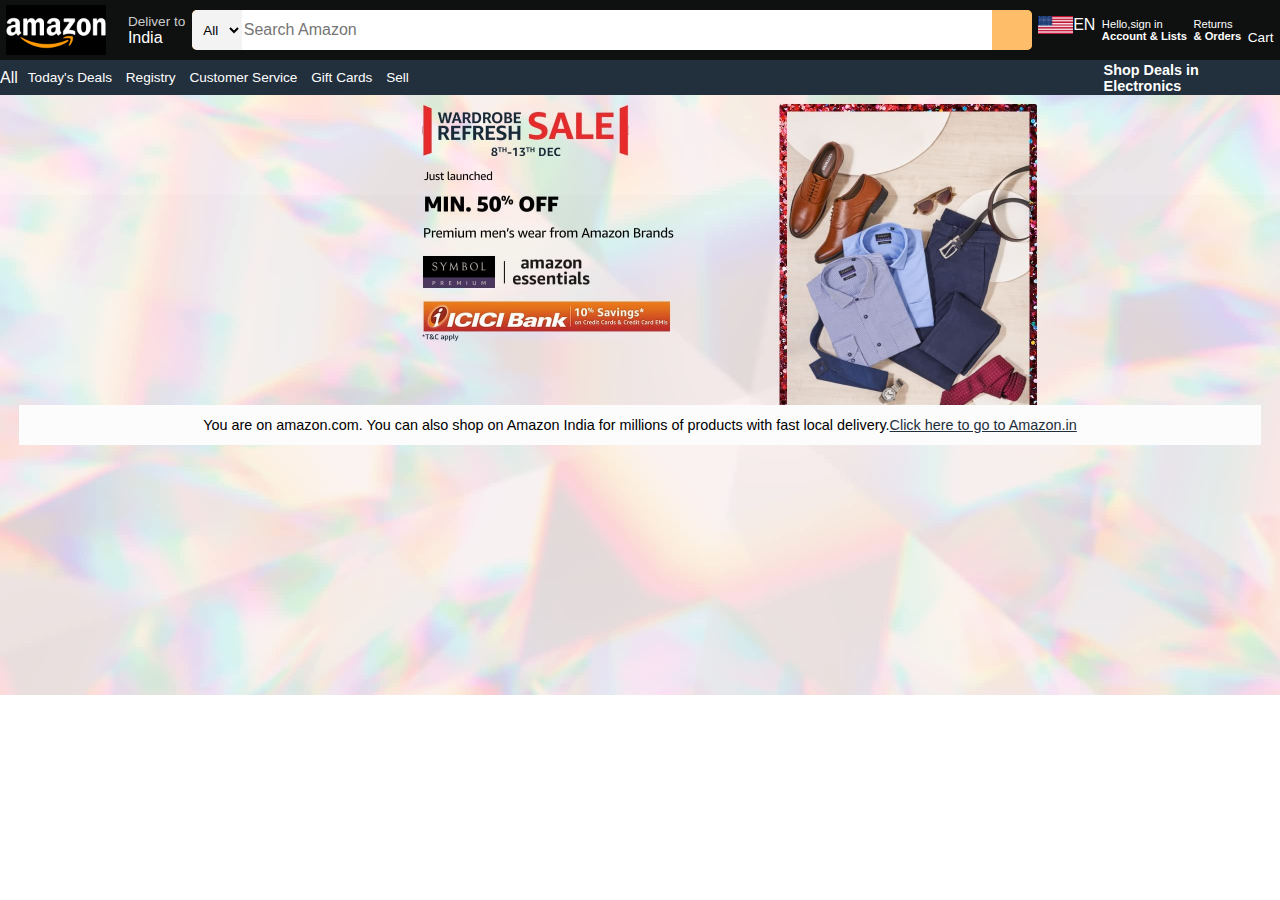
<file: index.html>
<!DOCTYPE html>
<html lang="en">
<head>
    <meta charset="UTF-8">
    <meta name="viewport" content="width=device-width, initial-scale=1.0">
    <title>Amazon</title>
    <link rel="stylesheet" href="https://cdnjs.cloudflare.com/ajax/libs/font-awesome/6.4.2/css/all.min.css" integrity="sha512-z3gLpd7yknf1YoNbCzqRKc4qyor8gaKU1qmn+CShxbuBusANI9QpRohGBreCFkKxLhei6S9CQXFEbbKuqLg0DA==" crossorigin="anonymous" referrerpolicy="no-referrer" />
    <link rel="stylesheet" href="Amazon.css">

   
</head>
<body>
    <header>
    <div id="navbar">
        <div class="nborder" id="nav-logo">
            <div id="logo"></div>

        </div>
        <div id="d-icon" class="nborder">
            <p id="d-add">Deliver to</p>
            <div id="d-ind">
                <i class="fa-solid fa-location-dot"></i>
                <p id="ind-name">India</p>
            </div>
        </div>
        <div id="nav-search">
            <select class="search-select">
                <option>All</option>
                <option>Arts &amp; Crafts</option>
            </select>
            <input id="search-input" placeholder="Search Amazon">
        <div id="search-icon">
            <i class="fa-solid fa-magnifying-glass"></i>
        </div>
    </div>
    
    <div id="language" class="nborder">
        <div id="flagcountry"></div>
        <div id="langcountryty">EN</div>
        
        
    </div>

        <div id="sign-in" class="nborder">
            <p id="span-element" class="nc"><span>Hello,sign in</span></p>
            <p class="nav-second">Account & Lists</p>
        </div>
        <div id="Return" class="nborder">
            <p id="span-element" class="nc"><span>Returns</span></p>
            <p class="nav-second">& Orders</p>
        </div>
        <div id="nav-cart" class="nborder">
            <i class="fa-solid fa-cart-shopping"></i>
            Cart
        </div>
        
        
        
    </div>
    <div class="panel">
        <div id="panel-all" class="nborder">
            <i class="fa-solid fa-bars"></i>
            All
        </div>
        <div id="options">
            <p class="optionsspecific nborder" >Today's Deals</p>
            <p class="optionsspecific nborder"> Registry</p>
            
            <p class="optionsspecific nborder" > Customer Service</p>
                <p class="optionsspecific nborder" >Gift Cards</p>
                <p class="optionsspecific nborder" > Sell</p>
        </div>
        <div id="panel-deals" class="nborder">
            Shop Deals in Electronics
        </div>
        
    </div>
    
    </header>
    <div id="backad">
        <div class="backad-message">
            <p>You are on amazon.com. You can also shop on Amazon India for millions of products with fast local delivery.<a href="www.amazon.in">Click here to go to Amazon.in</a> </p>
            
        </div>
        <div id="box">
            <div id="box1">
                
            </div>
            <div id="box2">
    
            </div>
            <div id="box3">
    
            </div>
            <div id="box4">
    
            </div>
        
    </div>
    
    

    
        
   
</body>
</html>
</file>
<file: Amazon.css>
*{
    margin:0;
    font-family: Arial, Helvetica, sans-serif;
    border: border-box;
}
#navbar{

    background-color: #0F1111;
    color: white;
    height: 60px;
    display: flex;
    align-items: center;
    justify-content: space-evenly;
    
}
#nav-logo{
    height:50px;
    width: 100px;
}
#logo{
    
    background-image: url(amazonlogo.png);
    
    background-size: cover;
    height: 50px;
    width: 100%;
}

.nborder:hover{
    border: 1.2px white solid;
}
#d-add{
    color: #CCCCCC;
    font-size: 0.85rem;
    margin-left: 15px;
}
#d-ind{
    margin-left: 15px;
    display: flex;
    color: white;
    font-size: 1rem;
}
#nav-search{
    display: flex;
    justify-content: space-evenly;
    background-color: orange;
    width: 840px;
    height:40px;
    border-radius: 5px;
}
.search-select{
    background-color: #f3f3f3;
    width: 50px;
    text-align: center;
    border-bottom-left-radius: 5px;
    border-top-left-radius:5px;
    border:none;
}
#search-input{
    width:100%;
    font-size: 1rem;
    border: none;
}
#search-icon{
    width:45px;
    display: flex;
    justify-content: center;
    align-items: center;
    font-size: 1.2rem;
    background-color: #febd68;
    border-bottom-right-radius: 5px;
    border-top-right-radius:5px;
    color: #0F1111;
}
#span-element{
    font-size: 0.7rem;
}
.nav-second{
    font-size: 0.7rem;
    font-weight: 700;;
}
#nav-search :hover{
    border: 2px solid orange;
}
#nav-cart i{
    font-size: 35px;   
}
#nav-cart{
    font-size: 0.85rem;
}
.panel{
    height: 35px;
    background-color: #222F3d;
    display: flex;
    color: white;
    align-items: center;
    justify-content: space-evenly;

}
.panel p{
    display: inline-block;
}

#options{
    width:85%;
    font-size: 0.85rem;
    
}
.optionsspecific{
    margin-left: 10px;
}
#panel-deals{
    font-size: 0.9rem;
    font-weight: 700;
}
#language{
    display: flex;
    justify-content: flex-start;
    height: larger;
    width: larger;
}
#flagcountry{
    background-image: url("usa.jpg");
    background-size: contain;
    background-repeat: no-repeat;
    height: 28px;
    width: 35px;
    

}
#backad{
    
    background-image: url("backad.jpg");
    background-size: cover;
    background-repeat: no-repeat;
    height: 600px;
    
    display: flex;
    justify-content: center;
    align-items:flex-end;
    position: relative;
    
}
.backad-message{
    color: black;
    
    background-color: white;
    display: flex;
    justify-content: center;
    align-items: center;
    height: 40px;
    font-size: 0.9rem;
    width: 97%;
    margin-bottom: 250px;
    
    
}
.backad-message a{
    color: #222F3d;
    font-style: normal;
    
}
#box{
    height: 500px;
    width: 100%;
    background-color: rgba(0,0,0,0.01);
    position: absolute;
    overflow: hidden;
    
}
</file>
